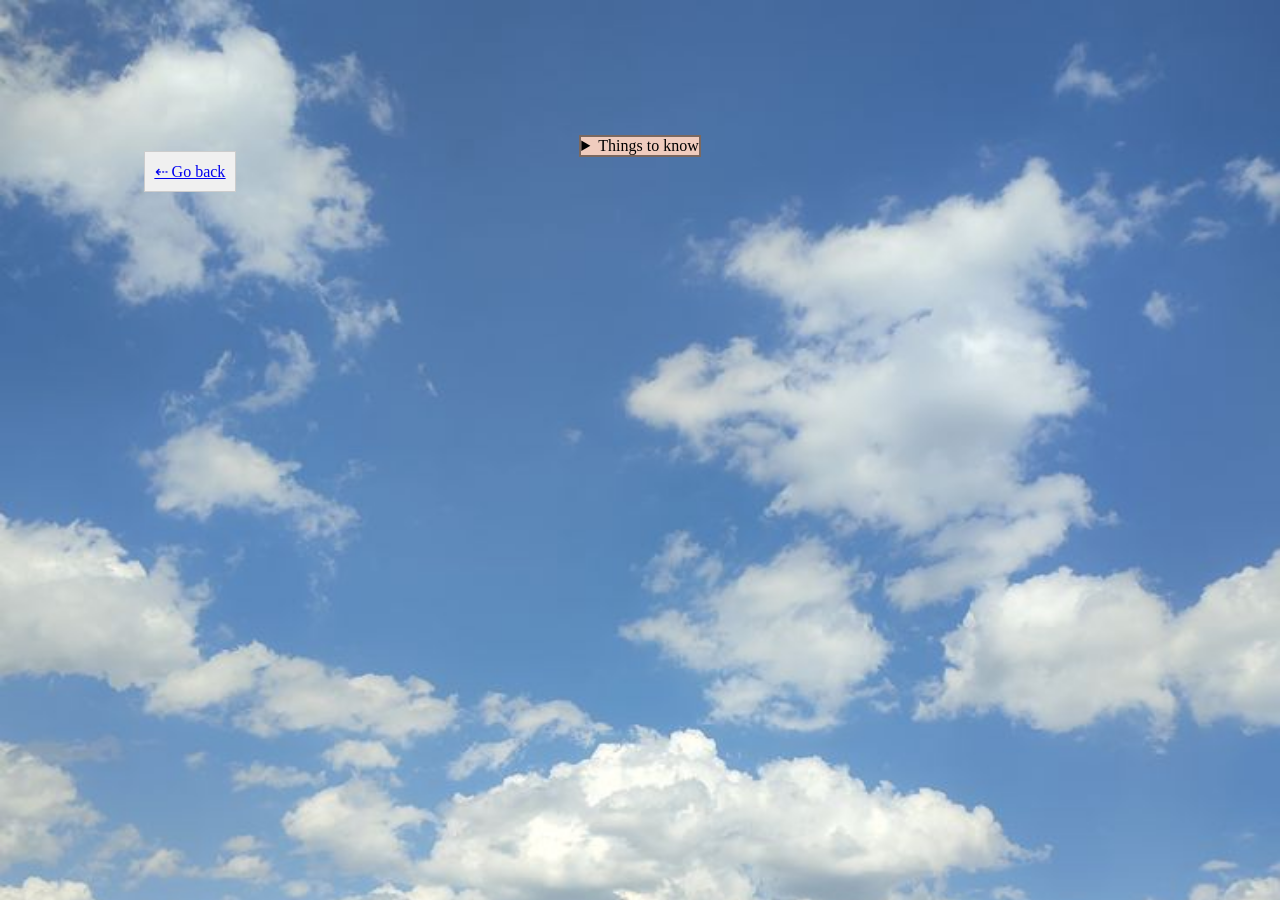
<file: guestbook.html>
<html>

<head>
	<link rel="stylesheet" href="css/other.css">
    <script src="js/rants.js"></script>

    <link rel="icon" type="image/x-icon" href="/images/teeth logo.png">
    <title>HATEFULL // RANTS</title>
</head>

<body style="position: relative;">
   
    <div class="wrapperbox" style="position: relative;">
        <a href="/main.html"><p style="background-color: #f0f0f0; border: 1px solid #ccc; padding: 10px; text-decoration: underline;">⇠ Go back</p></a>
        <details class="rules">
            <summary>Things to know</summary>
            <ul>
                <li>Please be respectful (i.e., no hate speech or personal attacks)</li>
                <li>Keep the content appropriate for all ages</li>
                <li>Do not post any illegal content (pls no bruh..)</li>
                <li>Do not spam or flood the guestbook with multiple entries</li>
            </ul>
        </details>
        <iframe width="900px" height="600px" style="border: none;" src="https://hatefull.atabook.org/"></iframe>

     
    </div>
</body>
</html>
</file>
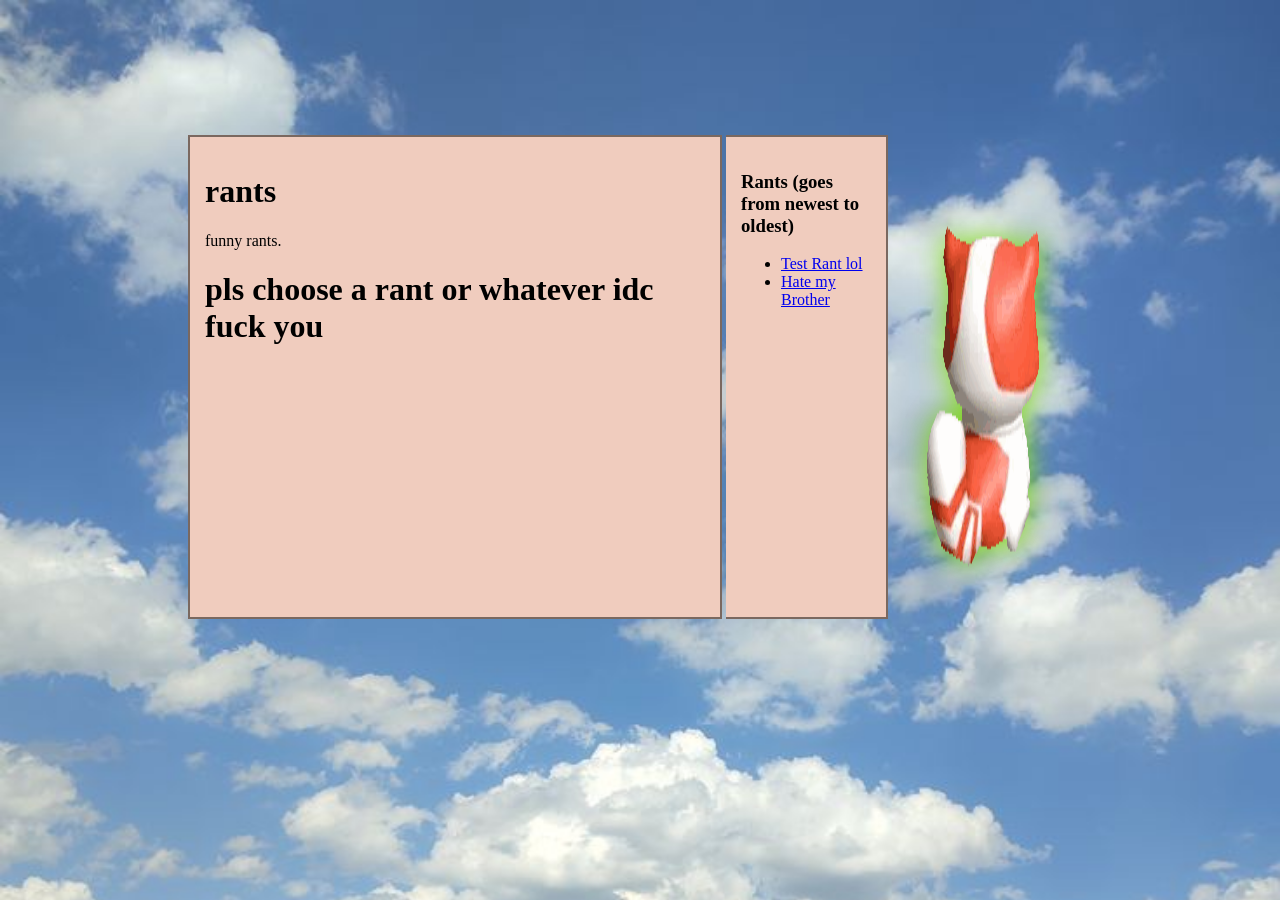
<file: rants.html>
<html>

<head>
	<link rel="stylesheet" href="css/other.css">
    <script src="js/rants.js"></script>

    <link rel="icon" type="image/x-icon" href="/images/teeth logo.png">
    <title>HATEFULL // RANTS</title>
</head>

<body>
   

    <div class="wrapperbox" style="position: relative;">
        
        <!-- the left side for the rants n shit -->
        <div class="left" id="rants-display-box">
            <h1>rants</h1>
            <p>funny rants.</p>
            <h1>pls choose a rant or whatever idc fuck you</h1>
        </div>

        <!-- funny nav area yes cuz agghhh!!!!!!!!!!!! -->
        <div class="right">
            <h3>Rants (goes from newest to oldest)</h3>
            <!-- stuff for the rant to load -->
            <ul>
                <li><a href="#" onclick="loadRant(1)">Test Rant lol</a></li>
                <li><a href="#" onclick="loadRant(2)">Hate my Brother</a></li>
            </ul>

         
        </div>
        <img src="../images/marsey.gif" style=" filter: drop-shadow(0px 1px 14px #7cdd05ee);">
        
</body>
</html>
</file>
<file: css/other.css>
:root {
    --background-img: url('../images/cloud_bg.jpg');
    --bg_color: #f0ccbe;
    --warning_col: #000000;
    --warningtxt_col: #ffffff;
    --button_col: #000000;
    --buttontxt_col: #ffffff;
    --border_col: #0000007e;
    --border_thckn: 2.421px;
} 
/* yes i copy and pasted this idfc shutup */

body {
    background: var(--background-img);
    background-repeat: no-repeat;
    background-size: cover;
    background-color: rgb(127, 150, 205);
}

/* This is just transition shit and whatnot idk lol */
html { position: relative; }
@view-transition {
    navigation: auto;
}

::view-transition-old(root) {
    animation: 0.6s ease-in both glitch-out;
}

::view-transition-new(root) {
    animation: 0.6s ease-out both glitch-in;
}

@keyframes glitch-out {
    0% { filter: blur(0); opacity: 1; transform: translateX(0) rotateX(0deg); }
    50% { filter: blur(4px) hue-rotate(90deg); transform: translateX(-5px) rotateX(50deg); }
    100% { filter: blur(10px); opacity: 0; transform: translateX(10px) rotateY(360deg); }
}

@keyframes glitch-in {
    0% { filter: blur(10px); opacity: 0; transform: translateX(10px) rotateX(0deg) ; }
    100% { filter: blur(0); opacity: 1; transform: translateX(0) rotateX(-360deg); }
}
/* transition stuff ending point */


/* Layout container holding both boxes together in the center */
.wrapperbox {
    display: flex;
    flex-direction: row;
    justify-content: center;
    align-items: stretch;
    width: 100%;
    margin-top: 15vh;
   
}

/* The left side: area for my shit.. */
.left {
    width: 500px;
    height: 450px;
    background-color: var(--bg_color);
    border: var(--border_col) var(--border_thckn) solid;
    padding: 15px;
    overflow-y: auto;
    overflow-x: hidden;
}

/* The right side: nav area*/
.right {
    width: 130px;
    height: 450px;
    background-color: var(--bg_color);
    border: var(--border_col) var(--border_thckn) solid;
    border-left: none; /* Keeps them neatly attached */
    padding: 15px;
    margin: 0px 4px;
}


.rules {
    width: max-content;
    height: fit-content;
    flex:1;
    background-color: var(--bg_color);
    border: var(--border_col) var(--border_thckn) solid;
    position: absolute;
    /* remove scrollbar */
    overflow-y:auto;
    scrollbar-width: none; /* Firefox */
    -ms-overflow-style: none; /* Internet Explorer 10+ */
}
</file>
